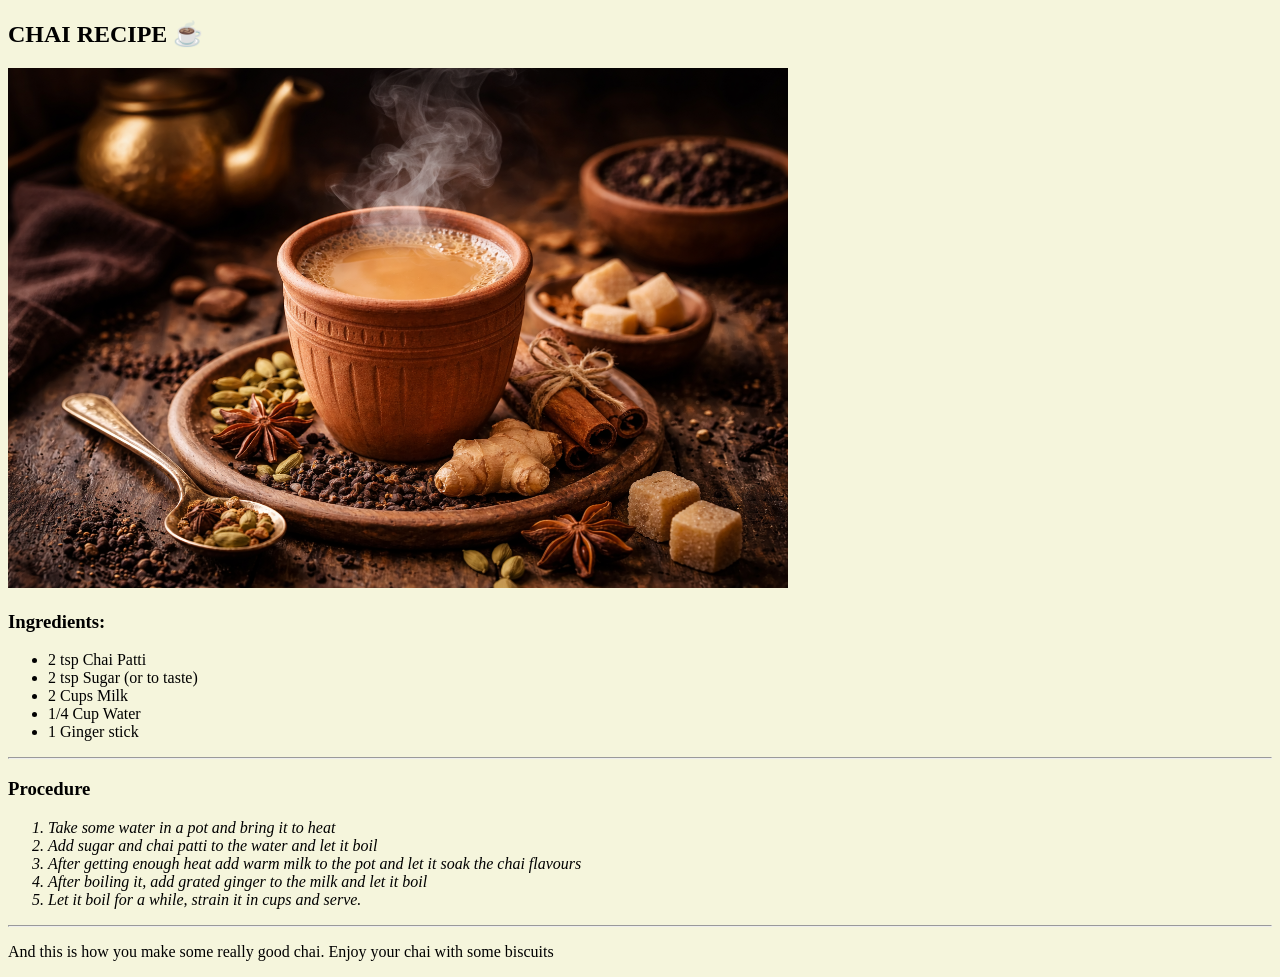
<file: recipes/tea.html>
<!DOCTYPE html>
<html lang="en">
<head>
    <meta charset="UTF-8">
    <meta name="viewport" content="width=device-width, initial-scale=1.0">
    <title>Tea Recipe☕</title>
</head>
<body bgcolor="beige">
    
    <h2>CHAI RECIPE ☕</h2>
    <img src="../images/chai.png" alt="tea cup" height="520">


    <h3>Ingredients:</h3>
    <ul>
        <li>2 tsp Chai Patti</li>
        <li>2 tsp Sugar (or to taste)</li>
        <li>2 Cups Milk</li>
        <li>1/4 Cup Water</li>
        <li>1 Ginger stick</li>

    </ul>
    <hr>

    
    <h3>Procedure</h3>
    <ol><em>
        <li>Take some water in a pot and bring it to heat</li>
        <li>Add sugar and chai patti to the water and let it boil</li>
        <li>After getting enough heat add warm milk to the pot and let it soak the chai flavours</li>
        <li>After boiling it, add grated ginger to the milk and let it boil</li>
        <li>Let it boil for a while, strain it in cups and serve.</li>
        
        
    </em>    
    </ol>
    <hr>

    <p>And this is how you make some really good chai. Enjoy your chai with some biscuits </p>

</body>
</html>
</file>
